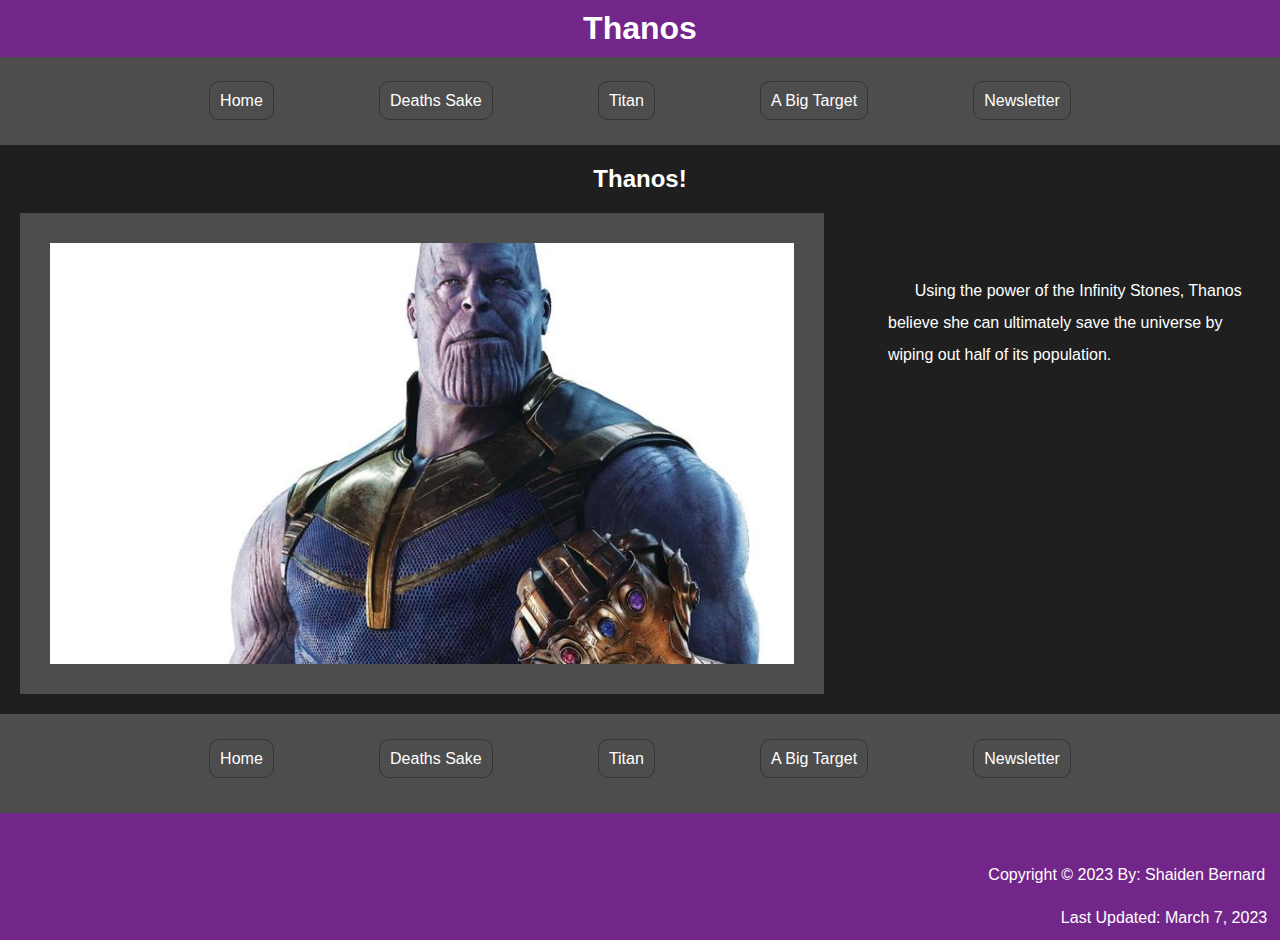
<file: index.html>
<!DOCTYPE html>
<html lang="en">
	<head>
		<meta charset="utf-8">
		<link href="css/styles.css" rel="stylesheet">
		<title>Thanos</title>
	</head>

	<body>
		<header>
			<h1>Thanos</h1>
		</header>

		<nav>
			<ul>
				<li><a href="index.html">Home</a></li>
				<li><a href="deathsake.html">Deaths Sake</a></li>
				<li><a href="titan.html">Titan</a></li>
				<li><a href="abigtarget.html">A Big Target</a></li>
				<li><a href="newsletter.html">Newsletter</a></li>
			</ul>
		</nav>

		<main>
			<h2>Thanos!</h2>
			<p class="senderdown">&nbsp;&nbsp;&nbsp;&nbsp;&nbsp;&nbsp;Using the power of the Infinity Stones, Thanos believe she can ultimately save the universe by wiping out half of its population.</p>
			<img src="images/thanosHome.jpg" class="thanoshome" alt="Thanos with the guantlet">
		</main>
		
		<nav>
			<ul>
				<li><a href="index.html">Home</a></li>
				<li><a href="deathsake.html">Deaths Sake</a></li>
				<li><a href="titan.html">Titan</a></li>
				<li><a href="abigtarget.html">A Big Target</a></li>
				<li><a href="newsletter.html">Newsletter</a></li>
			</ul>
		</nav>

		<footer>
			<p class="copyright">Copyright &copy; 2023 By: Shaiden Bernard</p>
			<p class="lastupdated">Last Updated: March 7, 2023</p>
		</footer>
	</body>
</html>
</file>
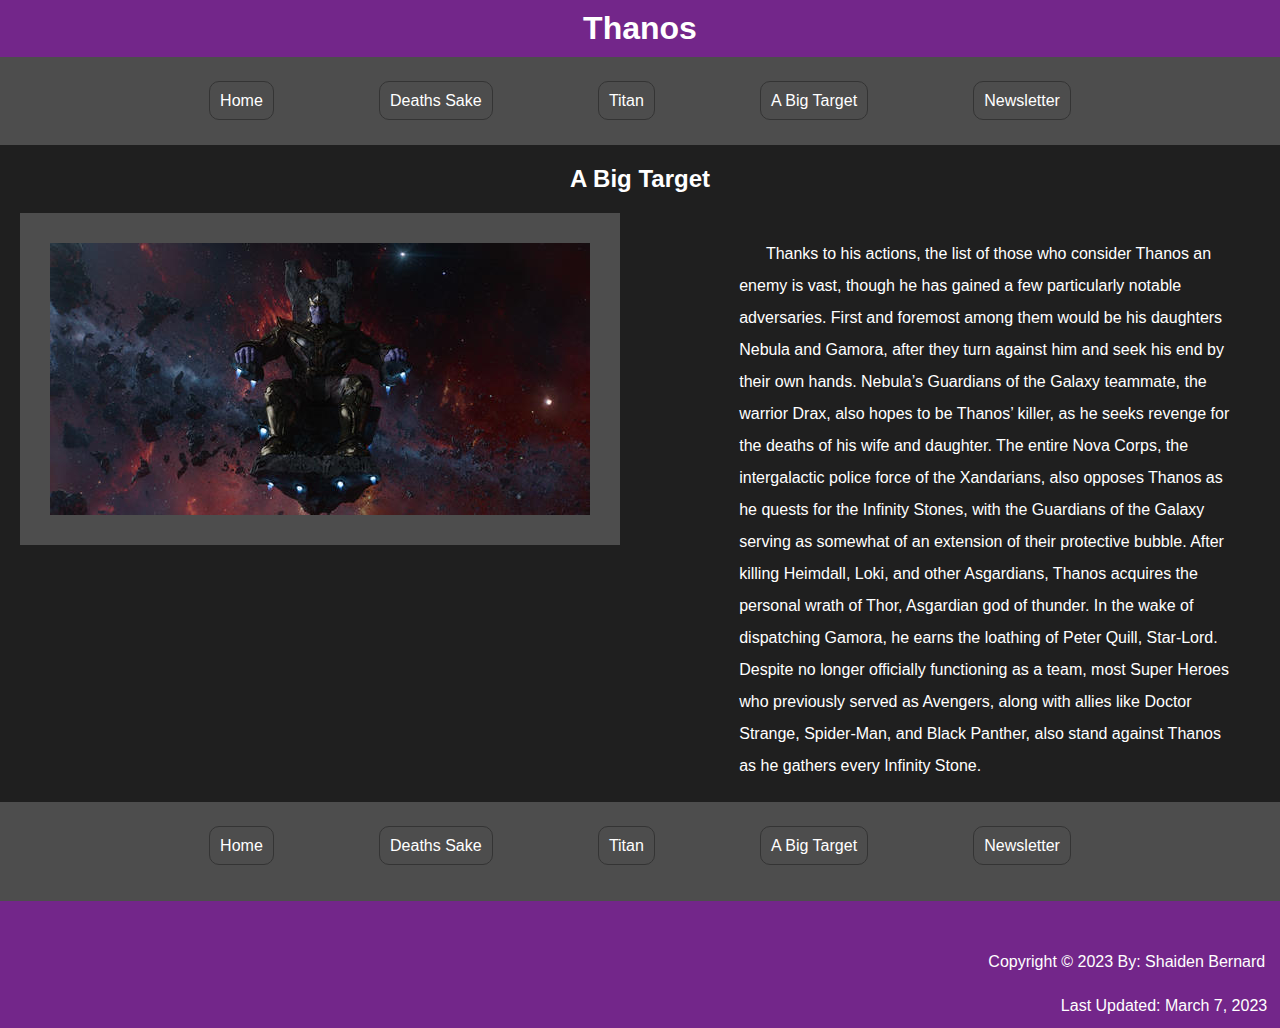
<file: abigtarget.html>
<!DOCTYPE html>
<html lang="en">
	<head>
		<meta charset="utf-8">
		<link href="css/styles.css" rel="stylesheet">
		<title>Thanos</title>
	</head>

	<body>
		<header>
			<h1>Thanos</h1>
		</header>

		<nav>
			<ul>
				<li><a href="index.html">Home</a></li>
				<li><a href="deathsake.html">Deaths Sake</a></li>
				<li><a href="titan.html">Titan</a></li>
				<li><a href="abigtarget.html">A Big Target</a></li>
				<li><a href="newsletter.html">Newsletter</a></li>
			</ul>
		</nav>

		<main>
			<h2>A Big Target</h2>
			<p class="senderup">&nbsp;&nbsp;&nbsp;&nbsp;&nbsp;&nbsp;Thanks to his actions, the list of those who consider Thanos an enemy is vast, though he has gained a few particularly notable adversaries. First and foremost among them would be his daughters Nebula and Gamora, after they turn against him and seek his end by their own hands. Nebula’s Guardians of the Galaxy teammate, the warrior Drax, also hopes to be Thanos’ killer, as he seeks revenge for the deaths of his wife and daughter.

			The entire Nova Corps, the intergalactic police force of the Xandarians, also opposes Thanos as he quests for the Infinity Stones, with the Guardians of the Galaxy serving as somewhat of an extension of their protective bubble.

			After killing Heimdall, Loki, and other Asgardians, Thanos acquires the personal wrath of Thor, Asgardian god of thunder. In the wake of dispatching Gamora, he earns the loathing of Peter Quill, Star-Lord. Despite no longer officially functioning as a team, most Super Heroes who previously served as Avengers, along with allies like Doctor Strange, Spider-Man, and Black Panther, also stand against Thanos as he gathers every Infinity Stone.
			</p>
			<img src="images/bigTarget.jpg" class="bigtarget" alt="Thanos with the guantlet">
		</main>
		<nav>
			<ul>
				<li><a href="index.html">Home</a></li>
				<li><a href="deathsake.html">Deaths Sake</a></li>
				<li><a href="titan.html">Titan</a></li>
				<li><a href="abigtarget.html">A Big Target</a></li>
				<li><a href="newsletter.html">Newsletter</a></li>
			</ul>
		</nav>

		<footer>
			<p class="copyright">Copyright &copy; 2023 By: Shaiden Bernard</p>
			<p class="lastupdated">Last Updated: March 7, 2023</p>
		</footer>
	</body>
</html>
</file>
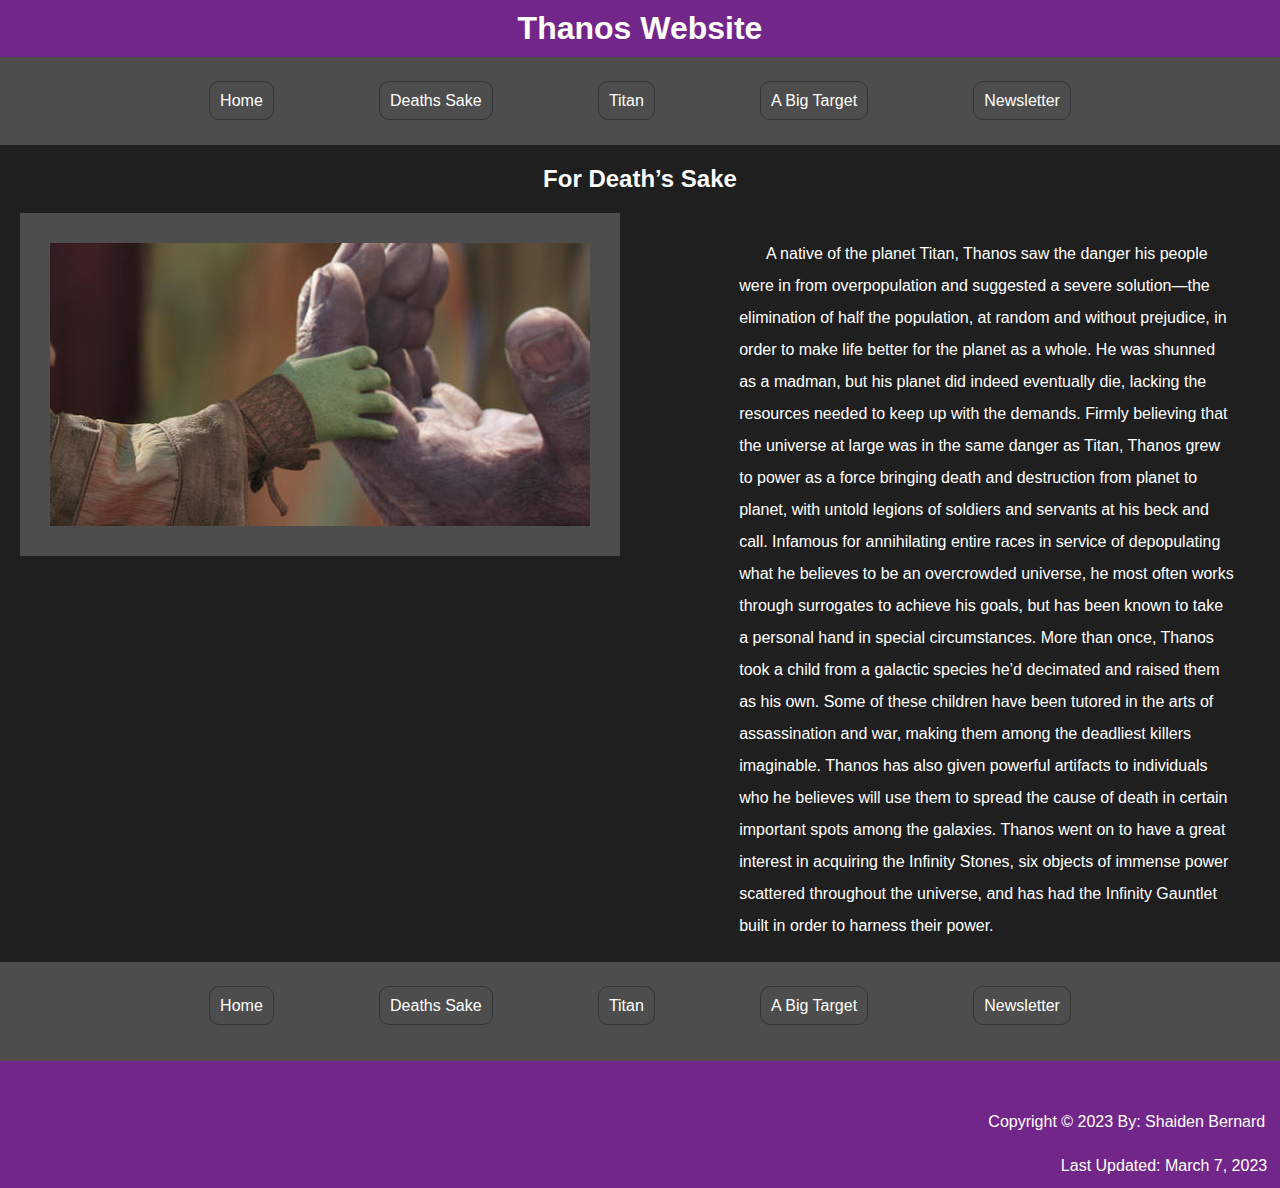
<file: deathsake.html>
<!DOCTYPE html>
<html lang="en">
	<head>
		<meta charset="utf-8">
		<link href="css/styles.css" rel="stylesheet">
		<title>Thanos</title>
	</head>

	<body>
		<header>
			<h1>Thanos Website</h1>
		</header>

		<nav>
			<ul>
				<li><a href="index.html">Home</a></li>
				<li><a href="deathsake.html">Deaths Sake</a></li>
				<li><a href="titan.html">Titan</a></li>
				<li><a href="abigtarget.html">A Big Target</a></li>
				<li><a href="newsletter.html">Newsletter</a></li>
			</ul>
		</nav>

		<main>
			<h2>For Death’s Sake</h2>
			<p class="senderup">&nbsp;&nbsp;&nbsp;&nbsp;&nbsp;&nbsp;A native of the planet Titan, Thanos saw the <a href="https://www.youtube.com/watch?v=xvFZjo5PgG0" target="_blank" style="text-decoration: none; color: white;">danger</a> his people were in from overpopulation and suggested a severe solution—the elimination of half the population, at random and without prejudice, in order to make life better for the planet as a whole. He was shunned as a madman, but his planet did indeed eventually die, lacking the resources needed to keep up with the demands.

Firmly believing that the universe at large was in the same danger as Titan, Thanos grew to power as a force bringing death and destruction from planet to planet, with untold legions of soldiers and servants at his beck and call. Infamous for annihilating entire races in service of depopulating what he believes to be an overcrowded universe, he most often works through surrogates to achieve his goals, but has been known to take a personal hand in special circumstances.

More than once, Thanos took a child from a galactic species he’d decimated and raised them as his own. Some of these children have been tutored in the arts of assassination and war, making them among the deadliest killers imaginable. Thanos has also given powerful artifacts to individuals who he believes will use them to spread the cause of death in certain important spots among the galaxies.

Thanos went on to have a great interest in acquiring the Infinity Stones, six objects of immense power scattered throughout the universe, and has had the Infinity Gauntlet built in order to harness their power.
</p>
			<img src="images/deathsSake.jpg" class="deathsake" alt="Thanos holding hand">
		</main>
		<nav>
			<ul>
				<li><a href="index.html">Home</a></li>
				<li><a href="deathsake.html">Deaths Sake</a></li>
				<li><a href="titan.html">Titan</a></li>
				<li><a href="abigtarget.html">A Big Target</a></li>
				<li><a href="newsletter.html">Newsletter</a></li>
			</ul>
		</nav>

		<footer>
			<p class="copyright">Copyright &copy; 2023 By: Shaiden Bernard</p>
			<p class="lastupdated">Last Updated: March 7, 2023</p>
		</footer>
	</body>
</html>
</file>
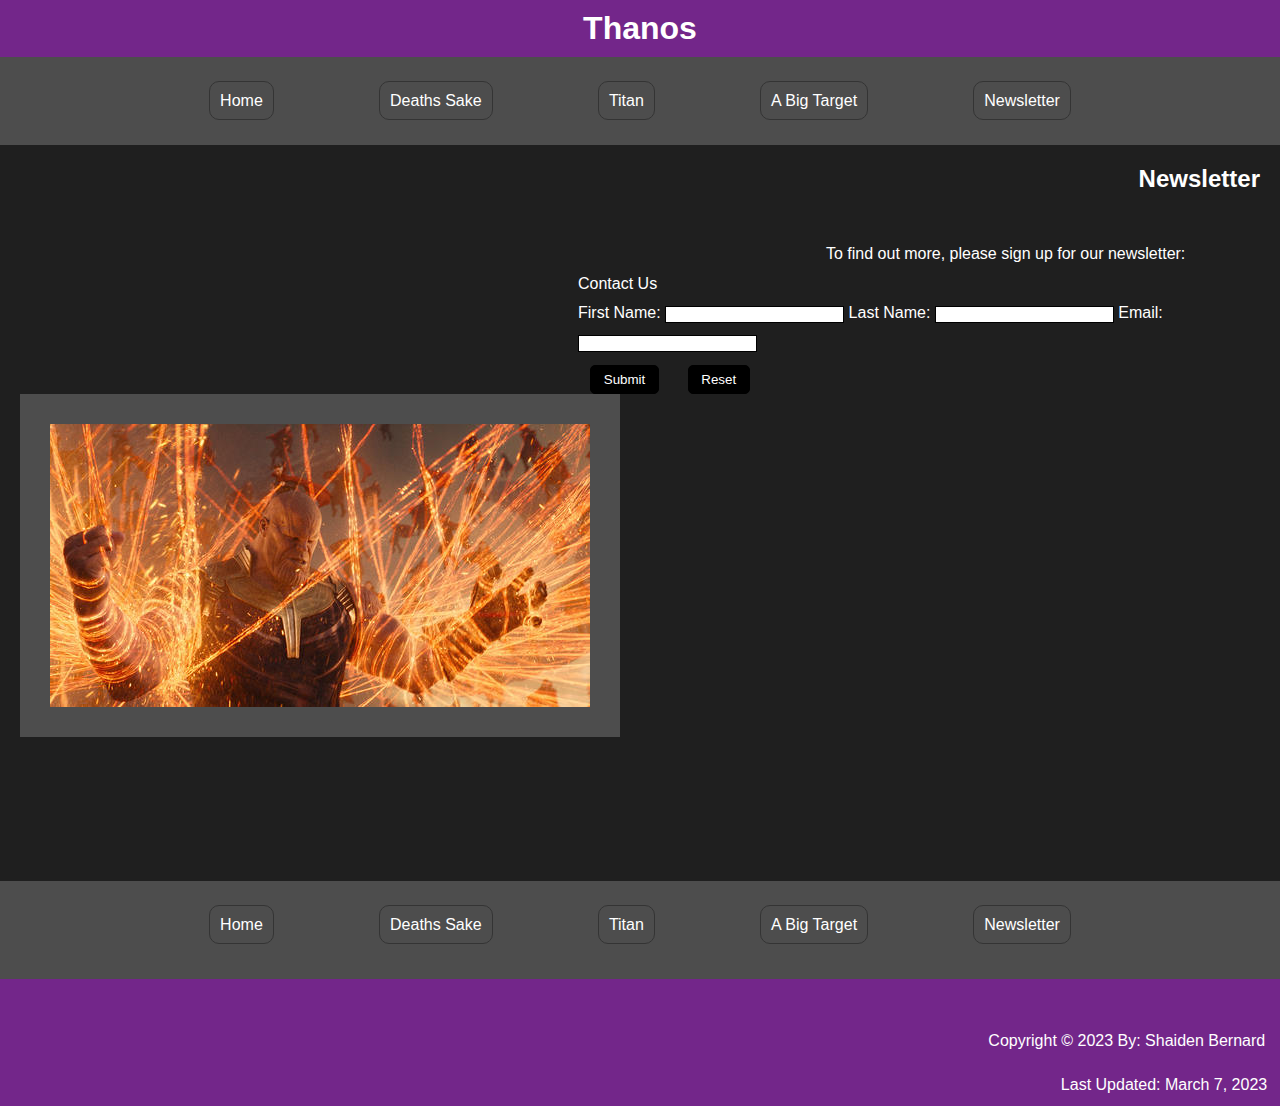
<file: newsletter.html>
<!DOCTYPE html>
<html lang="en">
	<head>
		<meta charset="utf-8">
		<link href="css/styles.css" rel="stylesheet">
		<title>Thanos</title>
	</head>

	<body>
		<header>
			<h1>Thanos</h1>
		</header>

		<nav>
			<ul>
				<li><a href="index.html">Home</a></li>
				<li><a href="deathsake.html">Deaths Sake</a></li>
				<li><a href="titan.html">Titan</a></li>
				<li><a href="abigtarget.html">A Big Target</a></li>
				<li><a href="newsletter.html">Newsletter</a></li>
			</ul>
		</nav>

		<main>
			<h2 style="text-align: right;">Newsletter</h2>
			
			<p style="float: right;
						text-align: left;
						width: 40%;
						margin-top: 2%;
						margin-right: -5%;
						line-height: 200%;">
				
			To find out more, please sign up for our newsletter:</p>
			<form action="mailto:cte-shaiden.bernard@sllboces.org" style="float: right; width: 50%; height: 100%; margin: 5% -30% 0 0;" method="post">
					
						<fieldset>
						<legend>
							Contact Us
						</legend>
						
						<label for="fName">First Name:</label>
						<input type="text" name="fName" class="btn" id="fName" required>
						
						<label for="lName">Last Name:</label>
						<input type="text" name="lName" class="btn" id="lName" required>
						
						<label for="email">Email:</label>
						<input type="email" name="email" class="btn" id="email" required>
						
					</fieldset>
						
					<fieldset>
					<input type="submit" id="submit" value="Submit" class="btn2">
					<input type="reset" id="reset" value="Reset" class="btn2">
					</fieldset>
					
					</form>
			<img src="images/newsletter.jpg" class="newsletter" alt="Thanos holding hand">
		</main>
		<nav>
			<ul>
				<li><a href="index.html">Home</a></li>
				<li><a href="deathsake.html">Deaths Sake</a></li>
				<li><a href="titan.html">Titan</a></li>
				<li><a href="abigtarget.html">A Big Target</a></li>
				<li><a href="newsletter.html">Newsletter</a></li>
			</ul>
		</nav>

		<footer>
			<p class="copyright">Copyright &copy; 2023 By: Shaiden Bernard</p>
			<p class="lastupdated">Last Updated: March 7, 2023</p>
		</footer>
	</body>
</html>
</file>
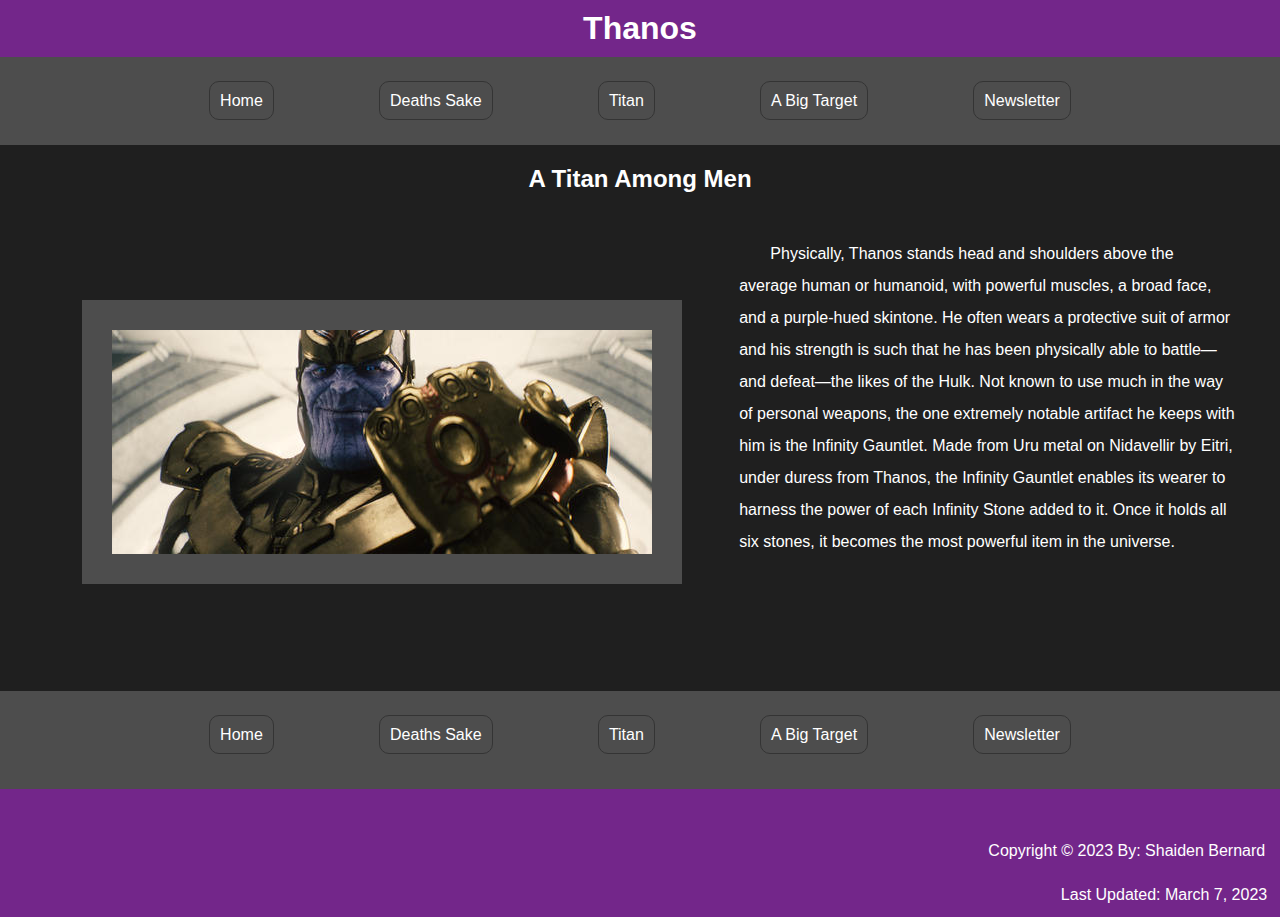
<file: titan.html>
<!DOCTYPE html>
<html lang="en">
	<head>
		<meta charset="utf-8">
		<link href="css/styles.css" rel="stylesheet">
		<title>Thanos</title>
	</head>

	<body>
		<header>
			<h1>Thanos</h1>
		</header>

		<nav>
			<ul>
				<li><a href="index.html">Home</a></li>
				<li><a href="deathsake.html">Deaths Sake</a></li>
				<li><a href="titan.html">Titan</a></li>
				<li><a href="abigtarget.html">A Big Target</a></li>
				<li><a href="newsletter.html">Newsletter</a></li>
			</ul>
		</nav>

		<main>
			<h2>A Titan Among Men</h2>
			<p class="senderup">&nbsp;&nbsp;&nbsp;&nbsp;&nbsp;&nbsp; Physically, Thanos stands head and shoulders above the average human or humanoid, with powerful muscles, a broad face, and a purple-hued skintone. He often wears a protective suit of armor and his strength is such that he has been physically able to battle—and defeat—the likes of the Hulk.

Not known to use much in the way of personal weapons, the one extremely notable artifact he keeps with him is the Infinity Gauntlet. Made from Uru metal on Nidavellir by Eitri, under duress from Thanos, the Infinity Gauntlet enables its wearer to harness the power of each Infinity Stone added to it. Once it holds all six stones, it becomes the most powerful item in the universe.
</p>
			<img src="images/titanAmongMen.jpg" class="titan" alt="Thanos with his armor and the guantlet">
		</main>
		<nav>
			<ul>
				<li><a href="index.html">Home</a></li>
				<li><a href="deathsake.html">Deaths Sake</a></li>
				<li><a href="titan.html">Titan</a></li>
				<li><a href="abigtarget.html">A Big Target</a></li>
				<li><a href="newsletter.html">Newsletter</a></li>
			</ul>
		</nav>

		<footer>
			<p class="copyright">Copyright &copy; 2023 By: Shaiden Bernard</p>
			<p class="lastupdated">Last Updated: March 7, 2023</p>
		</footer>
	</body>
</html>
</file>
<file: css/styles.css>
* {
	margin: 0;
	padding: 0;
	border: 0;
}

body {
	background-color: #1f1f1f;
	color: white;
	font-family: Arial, sans-serif;
	margin: 0;
	padding: 0;
}

header {
	background-color: #73268A;
	padding: 10px;
	text-align: center;
}

h1 {
	text-align: center;
}

h2 {
	text-align: center;
	margin-bottom: 20px; 
}

.senderdown {
	float: right;
	text-align: left;
	width: 30%;
	margin-top: 5%;
	line-height: 200%;
}

.senderup {
	float: right;
	text-align: left;
	width: 40%;
	margin-top: 2%;
	margin-right: 2%;
	line-height: 200%;
}

nav {
	background-color: #4d4d4d;
	display: block;
	padding: 10px;
	text-align: center;
}

nav li {
	display: inline-block;
	padding: 2% 4%;
}

nav a {
	padding: 10px;
	border: 1px solid #343434;
	border-radius: 10px;
	color: white;
	text-decoration: none;
	list-style-type: none;
}

nav a:hover {
	box-shadow: 5px 5px 5px black;
}

main {
	display: inline-block;
	flex-direction: column;
	align-items: center;
	padding: 20px;
}

.thanoshome {
	max-width: 60%;
	margin: 0%;
	border: 30px solid #4d4d4d;
	float: left;
}

.deathsake {
	margin: 0%;
	border: 30px solid #4d4d4d;
	float: left;
}

.titan {
	margin: 7% 0% 7% 5%;
	border: 30px solid #4d4d4d;
	float: left;
}

.bigtarget {
	margin: 0%;
	border: 30px solid #4d4d4d;
	float: left;
}

.newsletter {
	margin: 0%;
	border: 30px solid #4d4d4d;
	float: left;
	margin-bottom: 10%;
}

.btn {
	background-color: white;
	border: 1px solid black;
	margin-top: 2%;
}

.btn2 {
	color: white;
	background-color: black;
	border: 1px solid black;
	border-radius: 5px;
	margin: 2% 2% 0;
	padding: 1% 2%;
}

footer {
	background-color: #73268A;
	color: white;
	text-align: right;
	border-top: 10px solid #4d4d4d;
}

footer .copyright {
	margin: 40px 2px 0 2px;
	padding: 1%;
}

footer .lastupdated {
	padding: 1%;
}
</file>
